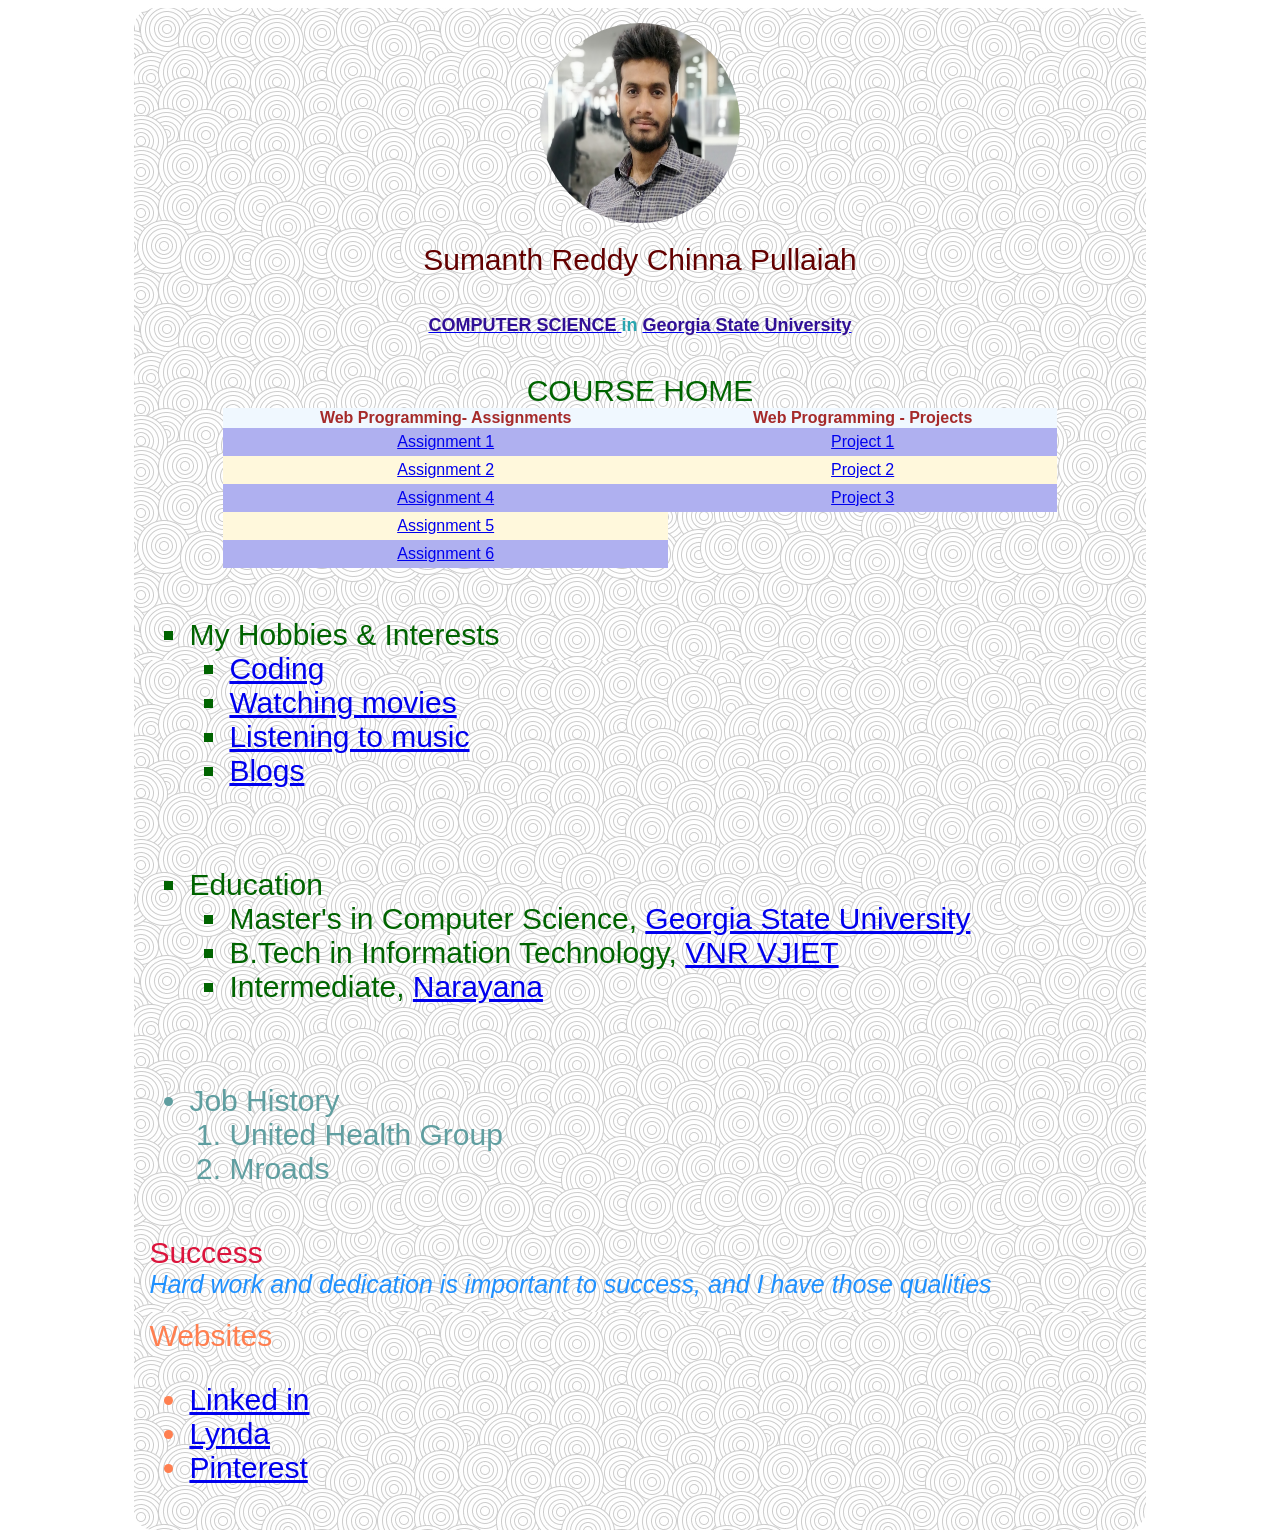
<file: Assignment-1/index.html>
<!DOCTYPE html>
<html lang="en-US">
<head>
<meta charset="UTF-8">
<title>
Sumanth Reddy
</title>
<link rel="stylesheet" type="text/css" href="mystylesheet.css">
</head>
<body>
<table id="table1">

<tr><td>
<img class="profilepic" alt="Sumanth" src="images/sumanth.jpg"   ></td>
</tr>
<tr><td id="name">
 Sumanth Reddy Chinna Pullaiah</td>
</tr>

<tr>
    <td class="tr1"> 
        <p class="edu"><a href="http://www.cs.gsu.edu/" target="_blank"> <span class="dept"> COMPUTER SCIENCE  </span> </a> in <a href="http://www.gsu.edu/" target="_blank"> <span class="dept">Georgia State University </span></a></p>
    </td>
    </tr>
<tr><td id="tab1">
<table id="t" ><caption><span class="w01"> COURSE HOME </span></caption>
<tr id="t02" ><th >Web Programming- Assignments</th>
<th >Web Programming - Projects</th>

</tr>

<tr class="t01" ><td> <a href="http://codd.cs.gsu.edu/~schinnapullaiah1/Assignment1/index.html">Assignment 1</a></td>
<td> <a href="http://codd.cs.gsu.edu/~schinnapullaiah1/Project1/index.html">Project 1</a></td>

</tr>

<tr class="t03"><td> <a href="http://codd.cs.gsu.edu/~schinnapullaiah1/Assignment2/program1.html">Assignment 2</a></td>
<td> <a href="http://codd.cs.gsu.edu/~schinnapullaiah1/project2/index.php">Project 2</a></td>
</tr>
    <tr class="t01"><td> <a href="http://codd.cs.gsu.edu/~schinnapullaiah1/Assignment4/part1.html">Assignment 4</a></td>
<td> <a href="http://codd.cs.gsu.edu/~schinnapullaiah1/project3/index.html">Project 3</a></td>
</tr>
     <tr class="t03"><td> <a href="http://codd.cs.gsu.edu/~schinnapullaiah1/Assignment5/part1.html">Assignment 5</a></td></tr>
     <tr class="t01"><td> <a href="http://codd.cs.gsu.edu/~schinnapullaiah1/Assignment6/part1.html">Assignment 6</a></td></tr>

</table>
</td></tr>

<tr><td class="list">
    <ul class="listtype">
        <li><span class="w01">My Hobbies & Interests</span>
            <ul class="listtype">
<li><a href="https://www.hackerearth.com/challenges/" target="_blank"> Coding</a></li>
<li> <a href="https://www.amazon.com/Prime-Video/b?ie=UTF8&node=2676882011" target="_blank"> Watching movies</a></li>
<li> <a href="https://wynk.in/music" target="_blank"> Listening to music</a></li>
    <li> <a href="http://skytechnoworld.blogspot.com/" target="_blank"> Blogs</a></li>
    
       </ul> </li></ul></td></tr>

<tr>
<td  class="list">
<ul class="listtype">
<li class="w01"> <span id="red">Education</span> 
<ul class="listtype">
<li>Master's in <span class="w01">Computer Science</span>, <a href="http://www.gsu.edu/" target="_blank"> <span >Georgia State University </span></a></li>
<li>B.Tech in Information Technology, <a href="http://www.vnrvjiet.ac.in/" target="_blank"> VNR VJIET</a></li>
<li>Intermediate, <a href="http://www.narayanagroup.com/academics/junior-colleges/about-junior-colleges" target="_blank">Narayana</a></li>
</ul>
</li>
</ul>
</td>
</tr>

<tr><td class="list">
<ul>
<li class="job">Job History
<ol>
<li>United Health Group</li>
<li>Mroads</li>
</ol>
</li>
</ul></td></tr>

<tr><td><span class="quote">Success</span>

<div class="quoteword">
Hard work and dedication is important to success, and I have those qualities

</div>
</td></tr>


<tr><td> <span class="sites">Websites</span>
<ul class="sites">
    <li><a href="https://www.linkedin.com/feed/" target="_blank"> Linked in</a></li>
<li><a href="https://www.lynda.com/" target="_blank">Lynda</a></li>
<li><a href="https://www.pinterest.com/" target="_blank">Pinterest</a></li>
</ul></td></tr>


</table>
</body>
</html>
</file>
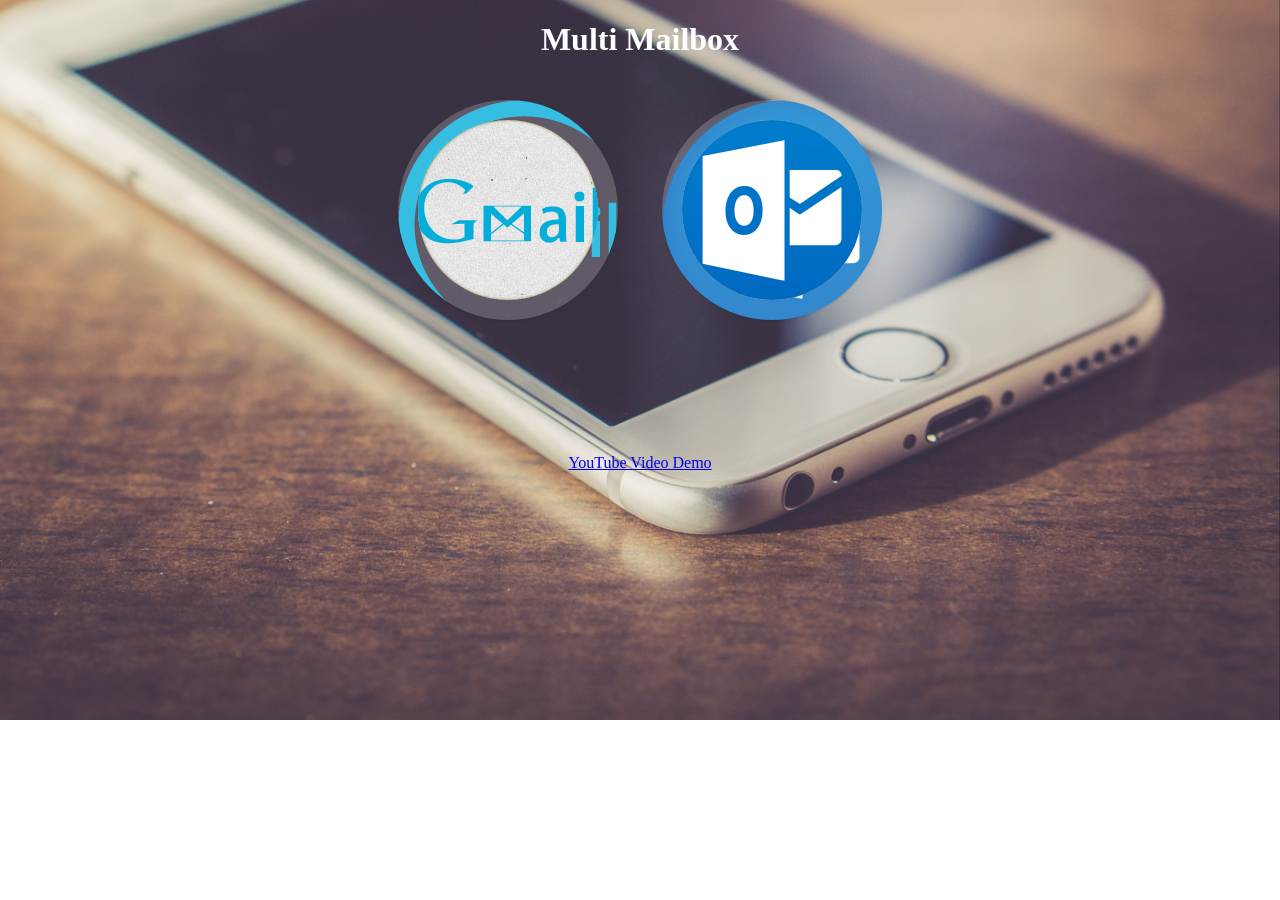
<file: project-1/index.html>
<!DOCTYPE html>
<html lang="en">
    <head>
<title>Mailbox</title>
        <link rel="stylesheet" type="text/css" href="style.css" />
          
   
		<link href='http://fonts.googleapis.com/css?family=Open+Sans:300,700' rel='stylesheet' type='text/css' />
		
    </head>
    <body>
    
        <div>
        <h1 class="heading">Multi Mailbox</h1>
            
        </div>
    
        <div class="container">		
			<section class="main">
				<ul class="ch-grid">
					<li>
						<div class="ch-item ch-img-1">				
							<div class="ch-info-wrap">
								<div class="ch-info">
									<div class="ch-info-front ch-img-1"></div>
									<div class="ch-info-back">
										<h3>Gmail</h3>
										<p>admin@gmail.com<a href="inbox1.html">View Inbox</a></p>
									</div>	
								</div>
							</div>
						</div>
					</li>
					<li>
						<div class="ch-item ch-img-2">
							<div class="ch-info-wrap">
								<div class="ch-info">
									<div class="ch-info-front ch-img-2"></div>
									<div class="ch-info-back">
										<h3>Outlook</h3>
										<p> admin@outlook.com<a href="inbox2.html">View Inbox</a></p>
									</div>
								</div>
							</div>
						</div>
					</li>
					
				</ul>
				
			</section>
        </div>
        <div  id="video">
        <a href="https://www.youtube.com/watch?v=tYAXpZvuECk">YouTube Video Demo</a></div>
    </body>
</html>
</file>
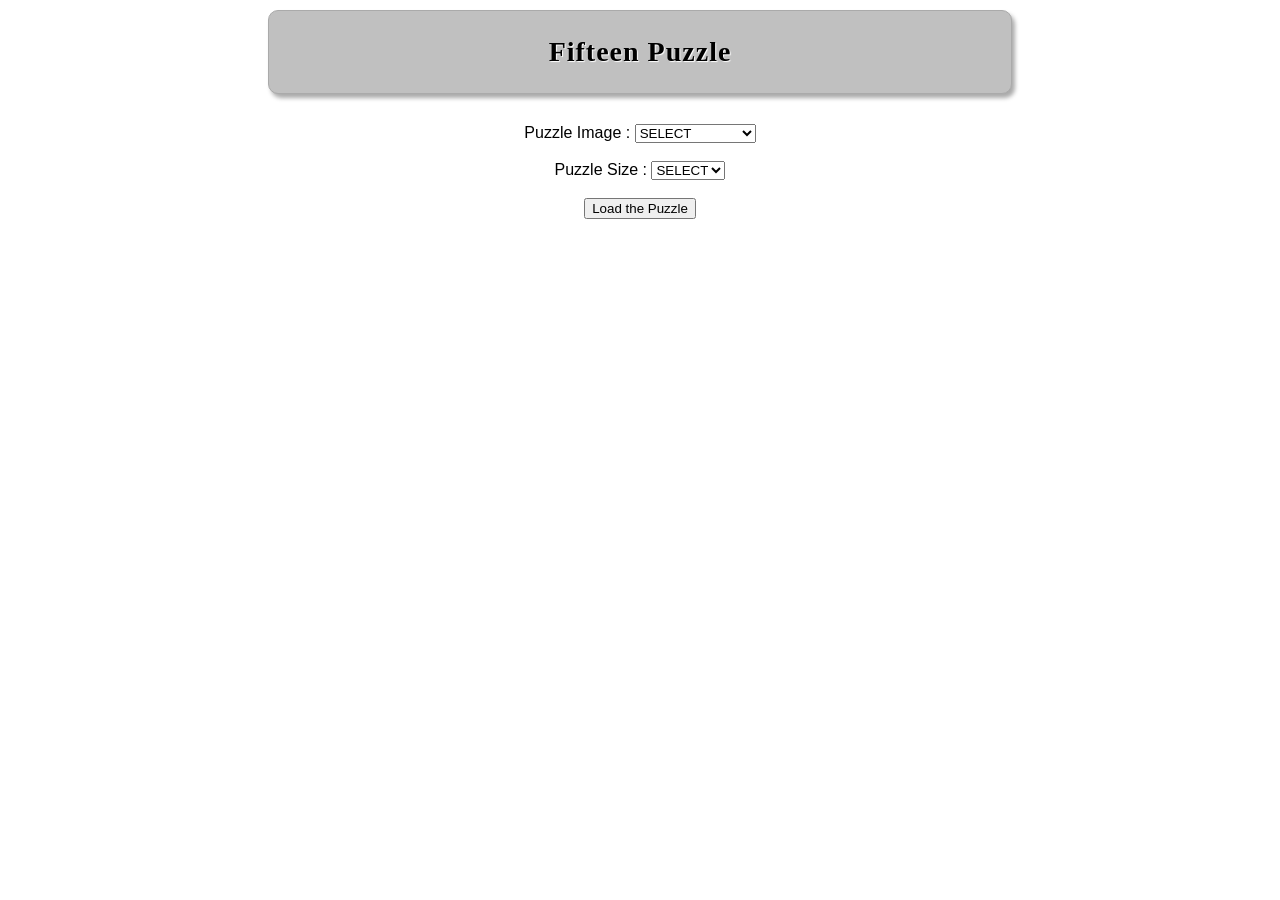
<file: project3/index.html>
<!DOCTYPE html>
<html lang="en">
	<head>
		<meta charset="utf-8">
		
		<title>Fifteen Puzzle</title>
		<link rel="stylesheet" href="./website.css">
		<script type="text/javascript" src="fifteen.js"></script>
	</head>

	<body>
		<div id="wrapper">
			<div id="header">
				<div id="guide"><h1>Fifteen Puzzle</h1></div>
			</div><!--id="header"-->
            
            
			<div id="content">
<!--#this is where you place the contents of your web page-->
                <div id="GameType">
                    <div id="GameTypeImage">
                    <label id = "PI"> Puzzle Image : </label> <select id="SPI">
                        <option value="0">SELECT</option>
                        <option value="m">MARIO</option>
                        <option value="s">Spiderman</option>
                        <option value="b">Batman</option>
                        <option value="c">Captian America</option>
                        </select>
                    </div><br/>
                    <div id="PuzzleSize">
                    <label id = "PS"> Puzzle Size : </label> <select id ="SPS">
                         <option value="0">SELECT</option>
                        <option value="10">10X10</option>
                        <option value="8">8X8</option>
                        <option value="6">6X6</option>
                        <option value="4">4X4</option>
                        <option value="3">3X3</option>
                        </select>
                    </div><br/>
                    
                    <div id="btn"><input type="button" id="loadGame" value="Load the Puzzle" /></div>
                    
                </div><br/>
                <div id="Gametime">
            <span style="font-size: 11px">Time Elasped</span><br />
            <br/> <label id="timeElapsed"> 0 Seconds</label>
            </div>
                <table id="table">
                </table>
            <br>
            <br>
                <div id="hiddenDiv">             
<label>Rows <input type="text" name="rows" id="rows" value="4" size="2" disabled></label>
<label>Columns <input type="text" name="columns" id="columns" value="4" size="2" disabled></label>
<input type="button" id="newGame" value="Start New Game">
<br>
<br>
                <label id="hideLabel"></label><br/>
Number Of Moves: <span id="moves">0</span> </div>  
			</div><!--content-->

		</div><!--wrapper-->

	</body>
</html>
</file>
<file: Assignment-1/mystylesheet.css>
body{
    
    font-family:  sans-serif
}
#table1{
    border-radius: 20px;
    background: url(images/scuffedstatic.jpg) ;
    background-position: left top;
    background-repeat: repeat;
    padding: 0px; 
    width:100px;
    height: 200px;
	border:0px;
    width:80%;
	margin-left:auto;
	margin-right:auto;
	border-spacing:10px;
    
}
   
td{
	padding: 5px;
}

	   table#tab1{
		   
		   border:0px;
		   
	   }
	    table#t{
		   height:100px;
		   text-align : left;
	   }
	   
	    table#t,th{
		  
		   text-align : center;
	   }
	  .t01{
		  background-color:#AFB0F0;
          color: cadetblue;
		   
	   }
.t03{
		  background-color:#FFF8DC
		   
	   }
	   
	   #t02{
		   background-color:#F0F8FF;
		   color:#A52A2A;
	   }
	   .edu{
		   
		   font-weight:bold;
		   color : #28A5AF;
		   font-size :18px;
		  
		   
	   }
	   #name{
  
		   font-size:30px;
		   text-align:center;
           color: #630000;
	   }
	   
	 	   .tr1{
		   text-align:center;
	   }
	   #t{width:85%;
		   margin-left:auto;
		  margin-right:auto;
		  
		  border-spacing:0px;}
	  img.profilepic {
		  
		  height:200px;
          width:200px;
        display: block;
          margin-left: auto;
          margin-right: auto; 
           border-radius: 50%;
}
	
	a:hover{
		background-color:red;
        opacity: 0.9;
	} 
	
	.dept{
		color:#300F96;
	}

.w01{
    color: darkgreen;
    font-size: 30px;
    
}
.list
{
    font-size : 30px
}
ul{
    
    color: darkgreen;
}
.red01{
    color: blue;
}
.job{
    color:cadetblue;
    font-size: 30px;
    
}
.quote{
    color:crimson;
     font-size: 30px;
}
.quoteword{
    font-style: italic;
     color:dodgerblue;
     font-size: 25px;
}
.sites{
    font-size: 30px;
    color: coral;
    
}
.listtype{
    list-style-type:square;
}
</file>
<file: project-1/style.css>
body{
    
    background-image: url("images/background.jpg");
     background-position: center;
  background-repeat: no-repeat;
  background-size: cover;
    
}
#video {
    padding-top: 110px;;
    text-align: center;
}
.heading{
    
    text-align: center;
    color: white;
    font-family: cursive;
}
.ch-item {
	width: 100%;
	height: 100%;
	border-radius: 50%;
	position: relative;
	box-shadow: 0 1px 2px rgba(0,0,0,0.1);
	cursor: default;
}

.ch-info-wrap, 
.ch-info{
	position: absolute;
	width: 180px;
	height: 180px;
	border-radius: 50%;
}

.ch-info-wrap {
	top: 20px;
	left: 20px;
	background: #f9f9f9 url(images/bg.jpg);
	box-shadow: 
		0 0 0 20px rgba(255,255,255,0.2), 
		inset 0 0 3px rgba(115,114, 23, 0.8);

}

.ch-info > div {
	display: block;
	position: absolute;
	width: 100%;
	height: 100%;
	border-radius: 50%;
	background-position: center center;
	
	-webkit-backface-visibility: hidden; /*Just for webkit to have a smooth font*/
}

.ch-info .ch-info-front {
	-webkit-transition: all 0.6s ease-in-out;
	-moz-transition: all 0.6s ease-in-out;
	-o-transition: all 0.6s ease-in-out;
	-ms-transition: all 0.6s ease-in-out;
	transition: all 0.6s ease-in-out;
}

.ch-info .ch-info-back {
	opacity: 0;
	background: #223e87;
	pointer-events: none;	
	-webkit-transform: scale(1.5);
	-moz-transform: scale(1.5);
	-o-transform: scale(1.5);
	-ms-transform: scale(1.5);
	transform: scale(1.5);	
	-webkit-transition: all 0.4s ease-in-out 0.2s;
	-moz-transition: all 0.4s ease-in-out 0.2s;
	-o-transition: all 0.4s ease-in-out 0.2s;
	-ms-transition: all 0.4s ease-in-out 0.2s;
	transition: all 0.4s ease-in-out 0.2s;
}

.ch-img-1 { 
	background-image: url(images/gmail.jpg);
    
}

.ch-img-2 { 
	background-image: url(images/outlook.jpg);
   
}

.ch-info h3 {
	color: #fff;
	text-transform: uppercase;
	letter-spacing: 2px;
	font-size: 18px;
	margin: 0 15px;
	padding: 40px 0 0 0;
	height: 80px;
	font-family: 'Open Sans', Arial, sans-serif;
	text-shadow: 
		0 0 1px #fff, 
		0 1px 2px rgba(0,0,0,0.3);
}

.ch-info p {
	color: #fff;
	padding: 10px 5px 0;
	font-style: italic;
	margin: 0 30px;
	font-size: 12px;
	border-top: 1px solid rgba(255,255,255,0.5);
}

.ch-info p a {
	display: block;
	color: #e7615e;
	font-style: normal;
	font-weight: 700;
	text-transform: uppercase;
	font-size: 9px;
	letter-spacing: 1px;
	padding-top: 4px;
	font-family: 'Open Sans', Arial, sans-serif;
}

.ch-info p a:hover {
	color: #fff;
}

.ch-item:hover .ch-info-front {
	-webkit-transform: scale(0);
	opacity: 0;
} 

.ch-item:hover .ch-info-back {
	-webkit-transform: scale(1);
	opacity: 1;
	pointer-events: auto;
}

.ch-grid {
	margin: 20px 0 0 0;
	padding: 0;
	list-style: none;
	display: block;
	text-align: center;
	width: 100%;
}

.ch-grid:after,
.ch-item:before {
	content: '';
    display: table;
}

.ch-grid:after {
	clear: both;
}

.ch-grid li {
	width: 220px;
	height: 220px;
	display: inline-block;
	margin: 20px;
}
</file>
<file: project3/website.css>
/* This section is used by the fifteen game. */

body{
    background-color: aliceblue;
}
#table{
  width: auto;
  margin-left: auto;
  margin-right: auto;
  padding: 10px;
}

.tile {
  width: 50px;
  height: 50px;
  border: 2px solid #222;
  text-align: center;
  /* Webkit (Chrome and Safari) */
  background: -webkit-gradient(linear, top, bottom,color-stop(15%, white),color-stop(80%, darkgray),);
  /* Mozilla */
  background: -moz-linear-gradient(top, white 15%, darkgray 90%);  
  /* Internet Explorer */
  background: linear-gradient(90deg, white 15%, darkgray 90%);
  color: #000;
  cursor: pointer;
}

.blank {
  width: 50px;
  height: 50px;
  text-align: center;
}

#moves {
  border: 2px solid #222;
  /* Webkit (Chrome and Safari) */
  background: -webkit-gradient(linear, top, bottom,color-stop(15%, white),color-stop(80%, darkgray),);
  /* Mozilla */
  background: -moz-linear-gradient(top, white 15%, darkgray 90%);  
  /* Internet Explorer */
  background: linear-gradient(90deg, white 15%, darkgray 90%);
  font-weight: bold;
  padding: 2px 5px;
  color: #000;
}
/* end fifteen game */

body { 
  background: #fff;
  color: #330000; 
  font-family: Arial, Verdana, sans-serif;
}

h1 { 
  color: #000000; 
  font-family: Georgia, "Times New Roman", serif; 
  text-align: center;
}
a {
  text-decoration: none;
  color: #000;
}

p {
  font-size: 1.2em;
}

table {
  margin-left: auto;
  margin-right: auto;
}

td {
    border:2px thin black;
    font-family: serif; 
    font-size: 32px;
}


@-moz-keyframes blinker {  
    0% { opacity: 1.0; }
    50% { opacity: 0.0; }
    100% { opacity: 1.0; }
}
 
@-webkit-keyframes blinker {  
    0% { opacity: 1.0; }
    50% { opacity: 0.0; }
    100% { opacity: 1.0; }
}
 
@keyframes blinker {  
    0% { opacity: 1.0; }
    50% { opacity: 0.0; }
    100% { opacity: 1.0; }
}

/* This is used inside the visible header of each page*/
#guide {
  width: 730px;
  font-size: 14px;
  color: #000;
  text-shadow: 1px 1px 1px #fff;
  background: #c0c0c0;
  letter-spacing: 1px;
  padding: 6px;
  -moz-box-shadow: 2px 3px 3px #aaa;
  -webkit-box-shadow: 3px 4px 4px #aaa;
  border: 1px #cdcdcd solid;
  border-radius: 10px;
  -moz-border-radius: 10px;
  -webkit-border-radius: 10px;
  -khtml-border-radius: 10px;
  border: 1px solid #aaa;
  margin-left: auto;
  margin-right: auto;
  margin-top: 10px;
}

#header {
  color: #000000;
  text-align: center;
  margin: 0;
  padding-bottom: 20px;
} 

#wrapper {  
 /* background-color: #440300;*/ /*this color displays in the navigation bar*/
  min-width: 700px;
  text-align: center;
  /*box-shadow: 5px 5px 5px #888;*/
  margin-left: auto;
  margin-right: auto;
  width: 80%;
}

#content {
  padding-top: 10px;
  padding-bottom: 30px;
  padding-left: 20px;
  padding-right: 20px;
  color: #000000;
}

#hideLabel{
    visibility: hidden;
}

#footer { 
  /*background-color: #ffffff; */
  color: #000000; 
  font-size: .60em; 
  font-style: italic; 
  text-align: center;
  padding-top: 20px;
  padding-bottom: 20px;
  /*border-top: 3px solid #ffffff;*/
}

#footer a:link {
  color: #000000;
}

#footer a:visited {
  color: #f2eab7;
}

#footer a:hover {
  color: #330000;
}
</file>
